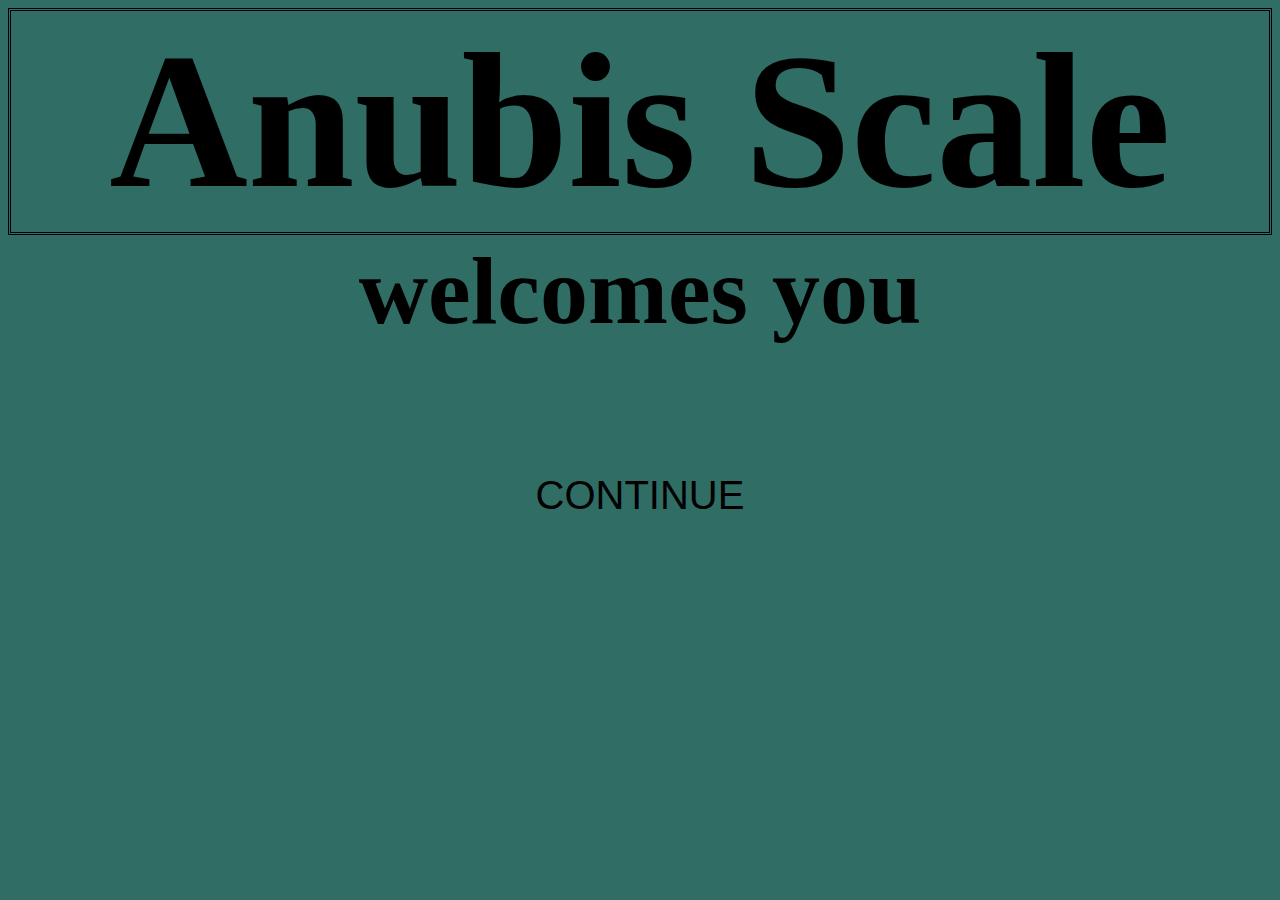
<file: index.html>
<!DOCTYPE html>
<html lang="en">
<head>
    <meta charset="UTF-8">
    <title>Anubis Scale</title>
    <link rel="icon" href="ok-modified.png">
    <link rel="stylesheet" href="styless.css">
</head>
<body>
     <h1 class="hh1"> <center> <strong> Anubis Scale</strong></center></h1>
        <h2 class="hh2" > <center>welcomes you</center> </h2>
   
    <form action="sp.html">

    <center><button class="b1" type="submit" >CONTINUE</button></center>
    </form>
</body>
</html>
</file>
<file: styless.css>
.hh1{
    font-size: 1200%;
    font-family: "cursive","Lucida Handwriting";
    margin: 0;
    border: double;
}
body{
    background-color: #2f6d65;
    
}

.hh2{
    font-size: 600%;
    font-family: "cursive","Lucida Calligraphy";
    margin: 0;
    padding-top: 0;
    margin-bottom: 10%;
}

.b1 {
    cursor: pointer;
    border: none;
    font-size: 250%;
    background-color: #2f6d65;


}

h1{
    font-size: 1200%;
    font-family: "cursive","Lucida Handwriting";
    margin: 0;
}
h2{
    font-size: 600%;
    font-family: "cursive","Lucida Calligraphy";
    margin: 0;
    padding-top: 0;
    margin-bottom: 10%;
    border: none;
}
</file>
